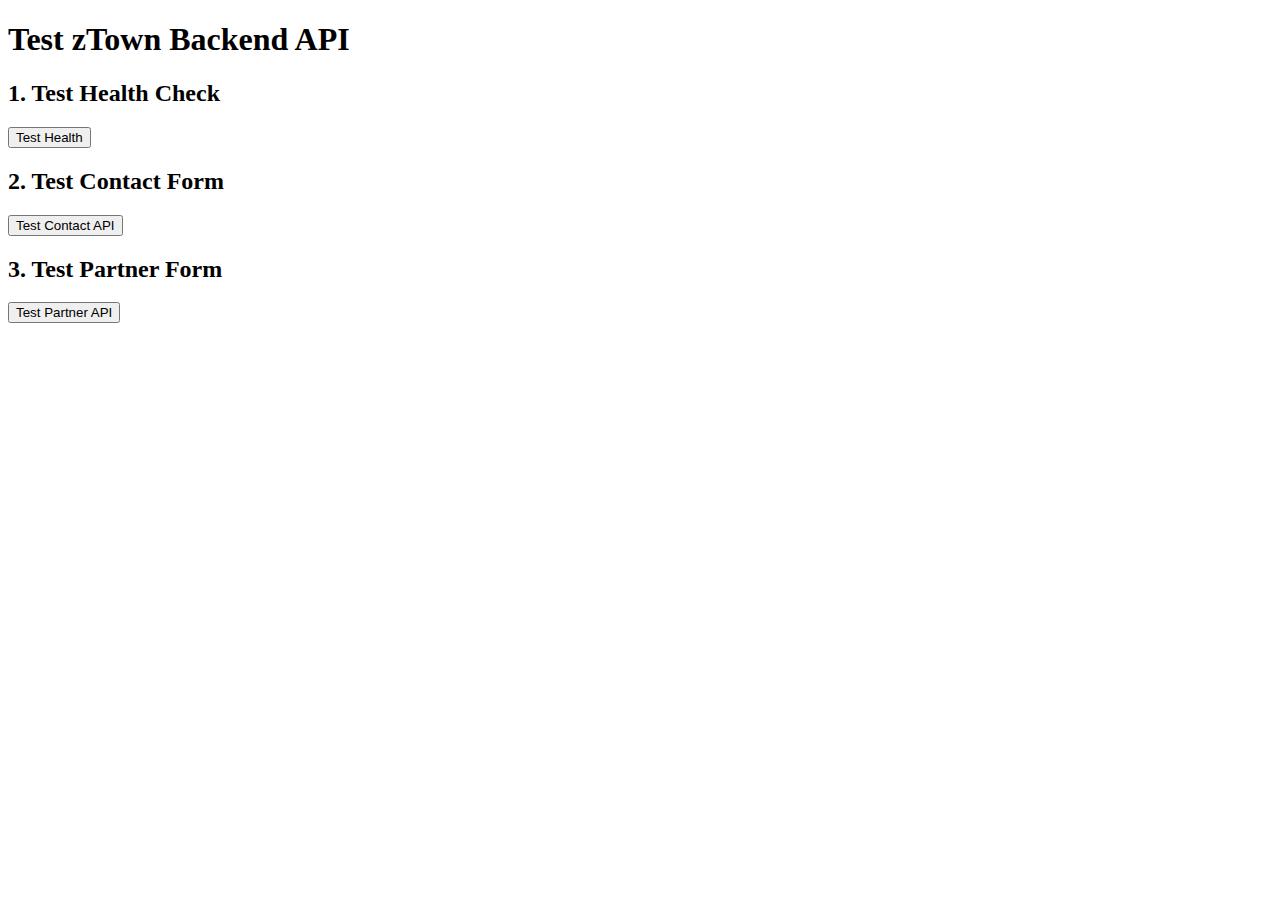
<file: public/test.html>
<!DOCTYPE html>
<html>
<head>
    <title>Test zTown Backend</title>
</head>
<body>
    <h1>Test zTown Backend API</h1>
    
    <h2>1. Test Health Check</h2>
    <button onclick="testHealth()">Test Health</button>
    <pre id="health-result"></pre>

    <h2>2. Test Contact Form</h2>
    <button onclick="testContact()">Test Contact API</button>
    <pre id="contact-result"></pre>

    <h2>3. Test Partner Form</h2>
    <button onclick="testPartner()">Test Partner API</button>
    <pre id="partner-result"></pre>

    <script>
        async function testHealth() {
            try {
                const response = await fetch('http://localhost:5001/');
                const data = await response.json();
                document.getElementById('health-result').textContent = JSON.stringify(data, null, 2);
            } catch (error) {
                document.getElementById('health-result').textContent = 'Error: ' + error.message;
            }
        }

        async function testContact() {
            try {
                const response = await fetch('http://localhost:5001/api/contacts', {
                    method: 'POST',
                    headers: {
                        'Content-Type': 'application/json',
                    },
                    body: JSON.stringify({
                        name: 'Test User',
                        email: 'test@example.com',
                        subject: 'Test Subject',
                        message: 'This is a test message'
                    })
                });
                const data = await response.json();
                document.getElementById('contact-result').textContent = JSON.stringify(data, null, 2);
            } catch (error) {
                document.getElementById('contact-result').textContent = 'Error: ' + error.message;
            }
        }

        async function testPartner() {
            try {
                const response = await fetch('http://localhost:5001/api/partners', {
                    method: 'POST',
                    headers: {
                        'Content-Type': 'application/json',
                    },
                    body: JSON.stringify({
                        name: 'Test Partner',
                        email: 'partner' + Date.now() + '@example.com',
                        brandName: 'Test Brand',
                        contactNumber: '9876543210',
                        website: 'https://testbrand.com',
                        storeAddress: 'Test Address, Gurugram'
                    })
                });
                const data = await response.json();
                document.getElementById('partner-result').textContent = JSON.stringify(data, null, 2);
            } catch (error) {
                document.getElementById('partner-result').textContent = 'Error: ' + error.message;
            }
        }
    </script>
</body>
</html>
</file>
